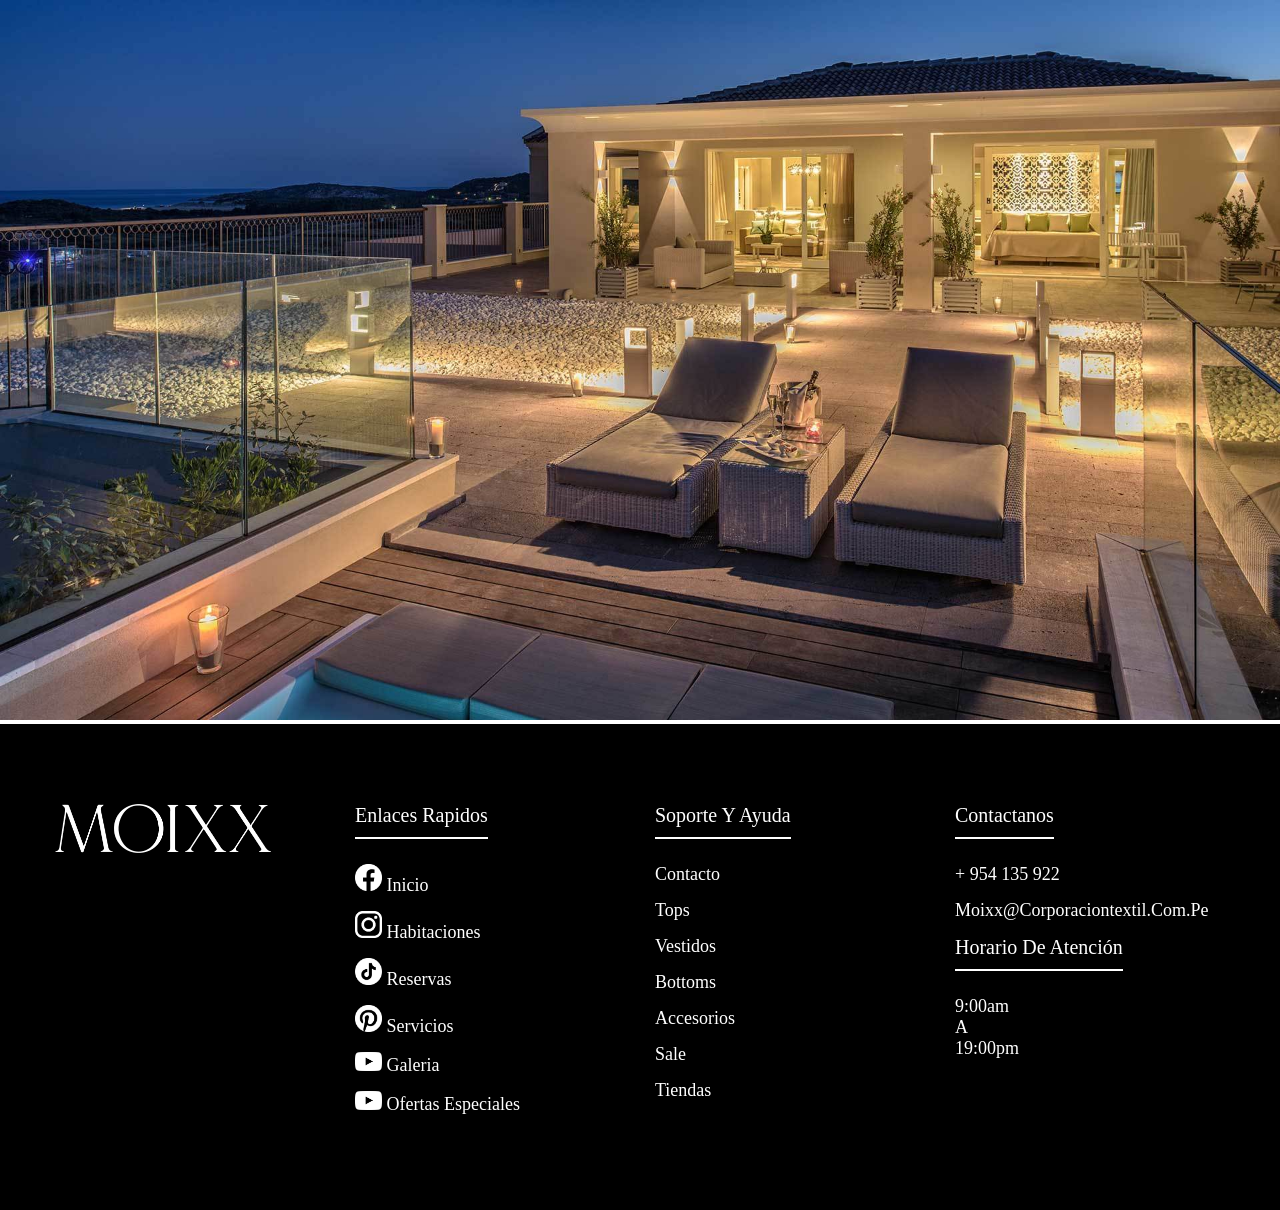
<file: Tarea de hoy/carpeta sin título/index.html>
<!DOCTYPE html>
<html lang="en">
<head>
    <meta charset="UTF-8">
    <meta name="viewport" content="width=device-width, initial-scale=1.0">
    <title>MOIXX</title>
    <link rel="stylesheet" href="css/estilos.css">
</head>
<body>
    <img src="img/Cara imagen grande.jpg" width="100%">

    <footer class="footer">
        <div class="container">
            <div class="footer-row">
                <div class="footer-link">
                    <img src="img/logo.png" width="80%">
                    
                </div>
                <div class="footer-link">
                    <h4>Enlaces Rapidos</h4>
                    
                    <ul>
                        <li><a href="https://www.facebook.com/moixx.com.pe" target="_blank">
                        <img src="img/facebook.png" width="10%"> Inicio</a></li>
                        <li><a href="https://www.instagram.com/moixx.com.pe/" target="_blank">
                            <img src="img/instagram.png" width="10%"> Habitaciones</a></li>
                        <li><a href="https://www.tiktok.com/@moixx.com.pe" target="_blank">
                            <img src="img/tiktok.png" width="10%"> Reservas</a></li>
                        <li><a href="https://www.pinterest.es/moixx/_created/" target="_blank">
                            <img src="img/pinterest.png" width="10%"> Servicios</a></li>
                        <li><a href="https://www.youtube.com/channel/UCZmwnuaC2Ud-Glkjnv6N2_w" target="_blank">
                            <img src="img/youtube.png" width="10%"> Galeria</a></li>
                        <li><a href="https://www.youtube.com/channel/UCZmwnuaC2Ud-Glkjnv6N2_w" target="_blank">
                            <img src="img/youtube.png" width="10%"> Ofertas especiales</a></li>

                    </ul>
                </div>
                <div class="footer-link">
                    <h4>Soporte y ayuda</h4>
                    <ul>
                        <li><a href="https://moixx.com.pe/collections/nueva-coleccion">Contacto</a></li>
                        <li><a href="https://moixx.com.pe/collections/nueva-coleccion-ropa"></a></li>
                        <li><a href="https://moixx.com.pe/collections/todo-tops">Tops</a></li>
                        <li><a href="https://moixx.com.pe/collections/vestidos-y-enterizos">Vestidos</a></li>
                        <li><a href="https://moixx.com.pe/collections/todo-bottoms">Bottoms</a></li>
                        <li><a href="https://moixx.com.pe/collections/nueva-coleccion-accesorios">Accesorios</a></li>
                        <li><a href="https://moixx.com.pe/collections/liquidacion">Sale</a></li>
                        <li><a href="https://moixx.com.pe/tools/locations">Tiendas</a></li>
                    </ul>
                </div>
                <div class="footer-link">
                    <h4>Contactanos</h4>
                    <ul>
                        <li><a href="https://api.whatsapp.com/send?phone=51954135922">+ 954 135 922</a></li>
                        <li><a href="#">moixx@corporaciontextil.com.pe</a></li>
                    </ul>
                    <h4>Horario de atención</h4>
                    <ul>
                        <li><a href="#">9:00am <br>
                            a <br>
                            19:00pm</a></li>
                    </ul>
                </div>
            </div>
        </div>
    </footer>
</body>
</html>
</file>
<file: Tarea de hoy/carpeta sin título/css/estilos.css>
*{
    margin: 0;
    padding: 0;
    box-sizing: border-box;
    list-style: none;
}
body{
    font-family: Georgia, 'Times New Roman', Times, serif;
    text-transform: capitalize;
}
.container{
    max-width: 1200px;
    margin: 0 auto;
}
.footer{
    background-color: rgb(0, 0, 0);
    padding: 80px 0;
}
.footer-row{
    display: flex;
    flex-wrap: wrap;
}
.footer-link{
    width: 25%;
    padding: 0 15px;
}
.footer-link h4{
    font-size: 20px;
    color: white;
    margin-bottom: 25px;
    font-weight: 500;
    border-bottom: 2px solid rgb(255, 255, 255);
    padding-bottom: 10px;
    display: inline-block;
}
.footer-link ul li a{
    font-size: 18px;
    text-decoration: none;
    color: rgb(255, 255, 255);
    display: block;
    margin-bottom: 15px;
    transition: all .3s ease;
}
.footer-link ul li a:hover{
    color: rgb(184, 183, 183);
    padding-left: 6px;
}
@media (max-width:991px){
    .footer-row{
        text-align: center;
    }
    .footer-link{
        width: 100%;
        margin-bottom: 30px;
    }
}
</file>
